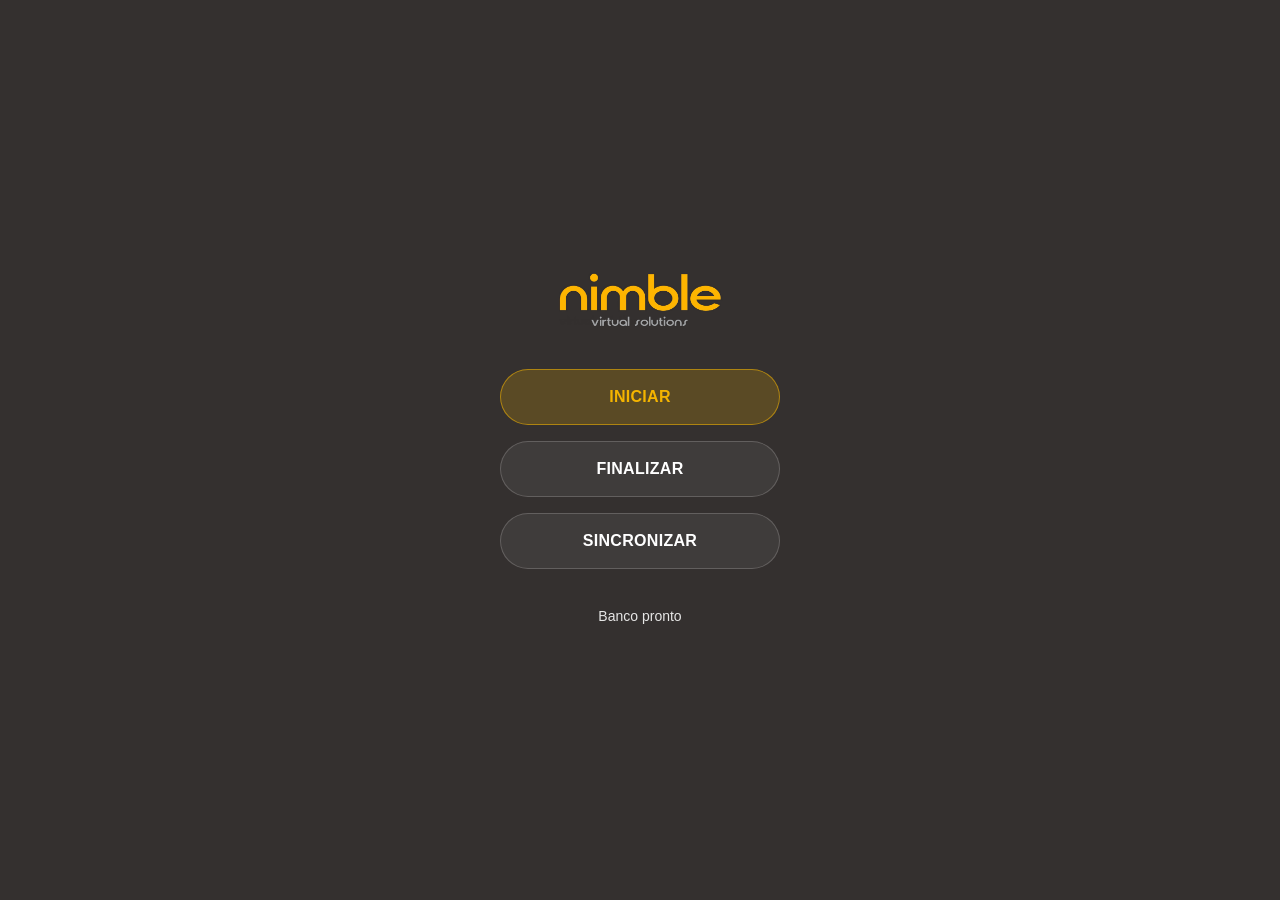
<file: index.html>
<!DOCTYPE html>
<html lang="pt-BR">
<head>
  <meta charset="UTF-8">
  <title>Nimble Sense</title>
  <meta name="viewport" content="width=device-width, initial-scale=1.0">

  <link rel="manifest" href="manifest.json">
  <link rel="stylesheet" href="style.css">
</head>

<body>
  <div class="page">

    <div class="logo-wrapper">
      <img src="Nimble VS AM CENTRO.png" class="logo" alt="Nimble Virtual Solutions">
    </div>

    <div class="actions">
      <button id="btnStart" class="btn btn-active" onclick="startScan()">INICIAR</button>
      <button id="btnStop" class="btn" onclick="stopScan()">FINALIZAR</button>
      <button id="btnSync" class="btn" onclick="syncData()">SINCRONIZAR</button>
    </div>

    <div id="status" class="status">
      Banco pronto
    </div>

  </div>

  <script src="app.js"></script>
</body>
</html>
</file>
<file: style.css>
:root {
  --bg: #34302F;
  --text: #f1f1f1;
  --accent: #f4b400;
  --btn-bg: rgba(255,255,255,0.06);
  --btn-border: rgba(255,255,255,0.18);
  --btn-active-bg: rgba(244,180,0,0.20);
  --btn-active-border: rgba(244,180,0,0.55);
}

* {
  box-sizing: border-box;
}

html, body {
  margin: 0;
  padding: 0;
  height: 100%;
  font-family: Arial, Helvetica, sans-serif;
  background: var(--bg);
  color: var(--text);
}

body {
  min-height: 100vh;
}

.page {
  min-height: 100vh;
  display: flex;
  flex-direction: column;
  justify-content: center;
  align-items: center;
  gap: 38px;
  padding: 32px 24px;
  text-align: center;
}

.logo-wrapper {
  width: 100%;
  display: flex;
  justify-content: center;
}

.logo {
  width: 180px;
  max-width: 60vw;
  height: auto;
  object-fit: contain;
}

.actions {
  width: 100%;
  max-width: 280px;
  display: flex;
  flex-direction: column;
  gap: 16px;
}

.btn {
  width: 100%;
  padding: 18px 16px;
  border-radius: 999px;
  border: 1px solid var(--btn-border);
  background: var(--btn-bg);
  color: #ffffff;
  font-size: 16px;
  font-weight: 700;
  letter-spacing: 0.3px;
  cursor: pointer;
  transition: 0.18s ease;
  -webkit-tap-highlight-color: transparent;
}

.btn:active {
  transform: scale(0.985);
}

.btn-active {
  background: var(--btn-active-bg);
  color: var(--accent);
  border-color: var(--btn-active-border);
}

.status {
  min-height: 24px;
  font-size: 14px;
  line-height: 1.4;
  color: rgba(255,255,255,0.88);
  max-width: 300px;
}
</file>
